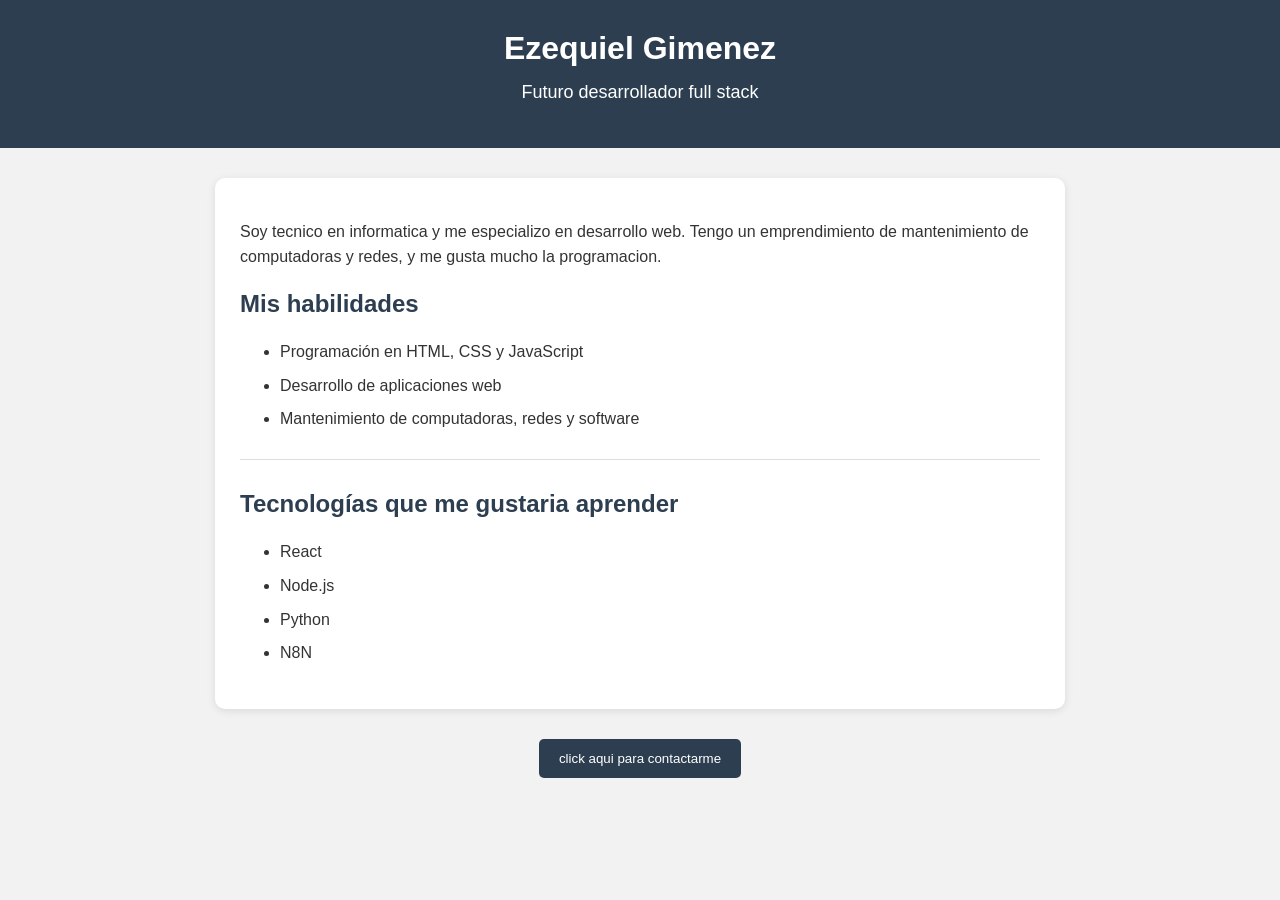
<file: mi presentacion/index.html>
<!DOCTYPE html>
<html lang="en">

<head>
    <meta charset="UTF-8">
    <meta name="viewport" content="width=device-width, initial-scale=1.0">
    <title>Mi Presentacion</title>
    <link rel="stylesheet" href="style.css">
</head>

<body>
    <header>
        <div class="Presentacion">
            <h1>Ezequiel Gimenez</h1>
            <h2>Futuro desarrollador full stack</h2>
        </div>
    </header>

    <main>
        <p>Soy tecnico en informatica y me especializo en desarrollo web.
            Tengo un emprendimiento de mantenimiento de computadoras y redes, y me gusta mucho la programacion.
        </p>

        <h2>Mis habilidades</h2>

        <ul>
            <li>Programación en HTML, CSS y JavaScript</li>
            <li>Desarrollo de aplicaciones web</li>
            <li>Mantenimiento de computadoras, redes y software</li>
        </ul>

        <section>
            <h2>Tecnologías que me gustaria aprender</h2>
            <ul>
                <li>React</li>
                <li>Node.js</li>
                <li>Python</li>
                <li>N8N</li>
            </ul>
        </section>
    </main>


    <footer>
        <a href="mailto:ezequielgimenezt2@gmail.com">
            <button>click aqui para contactarme</button>
        </a>
    </footer>
</body>

</html>
</file>
<file: mi presentacion/style.css>
body {
    font-family: Arial, sans-serif;
    background-color: #f2f2f2;
    color: #333;
    margin: 0;
}

/* Encabezado */
header {
    background-color: #2c3e50;
    color: white;
    text-align: center;
    padding: 30px;
}

header h1 {
    margin: 0;
}

header h2 {
    font-size: 18px;
    font-weight: normal;
    color: white;
}

/* Contenido principal */
main {
    background-color: white;
    width: 80%;
    max-width: 800px;
    margin: 30px auto;
    padding: 25px;
    border-radius: 10px;
    box-shadow: 0 2px 8px rgba(0, 0, 0, 0.1);
}

main p {
    line-height: 1.6;
}

h2 {
    color: #2c3e50;
}

/* Listas */
ul {
    line-height: 1.8;
}

li {
    margin-bottom: 5px;
}

/* Sección de tecnologías */
section {
    margin-top: 25px;
    padding-top: 10px;
    border-top: 1px solid #ddd;
}

/* Pie de página */
footer {
    text-align: center;
    margin: 30px;
}

button {
    background-color: #2c3e50;
    color: white;
    border: none;
    padding: 12px 20px;
    border-radius: 5px;
    cursor: pointer;
}

button:hover {
    background-color: #1a252f;
}
</file>
